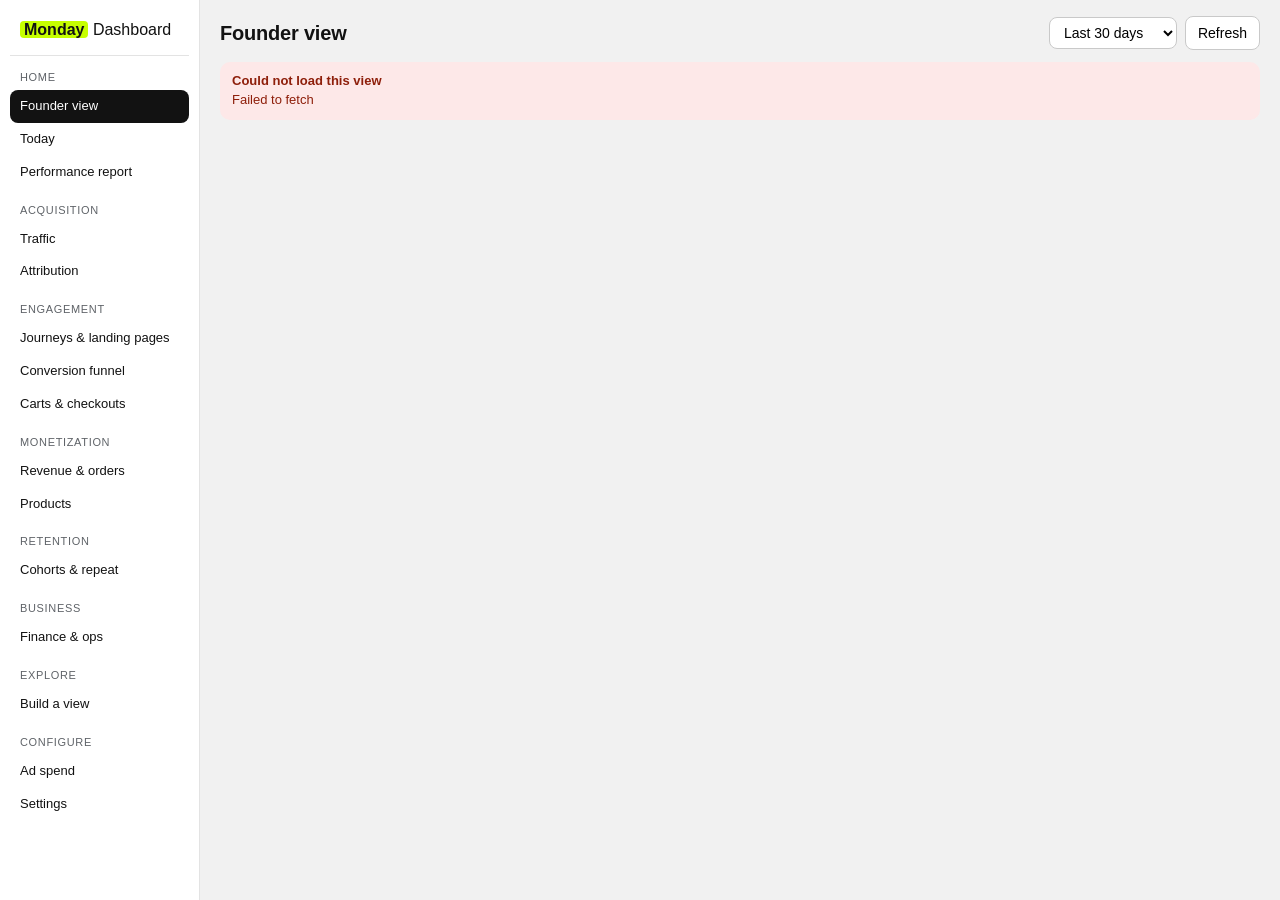
<file: index.html>
<!doctype html>
<html lang="en">
<head>
<meta charset="utf-8">
<meta name="viewport" content="width=device-width, initial-scale=1">
<meta name="shopify-api-key" content="38dcd607f3307d0eba5588a425f4e2b0">
<script src="https://cdn.shopify.com/shopifycloud/app-bridge.js"></script>
<title>Monday Dashboard</title>
<link rel="stylesheet" href="css/app.css?v=202609251254">
</head>
<body>
<div class="shell">
  <nav class="side" id="tabs" aria-label="Reports">
    <div class="brand"><b>Monday</b> Dashboard<small id="shopname"></small></div>
    <button class="nav-toggle" id="nav-toggle" type="button" aria-expanded="false">Menu</button>
    <div class="nav-groups" id="nav-groups">
      <div class="ng"><div class="ngh">Home</div>
        <button data-view="founder">Founder view</button>
        <button data-view="today">Today</button>
        <button data-view="report">Performance report</button>
      </div>
      <div class="ng"><div class="ngh">Acquisition</div>
        <button data-view="acquisition">Traffic</button>
        <button data-view="attribution">Attribution</button>
      </div>
      <div class="ng"><div class="ngh">Engagement</div>
        <button data-view="journeys">Journeys &amp; landing pages</button>
        <button data-view="funnel">Conversion funnel</button>
        <button data-view="carts">Carts &amp; checkouts</button>
      </div>
      <div class="ng"><div class="ngh">Monetization</div>
        <button data-view="revenue">Revenue &amp; orders</button>
        <button data-view="products">Products</button>
      </div>
      <div class="ng"><div class="ngh">Retention</div>
        <button data-view="retention">Cohorts &amp; repeat</button>
      </div>
      <div class="ng"><div class="ngh">Business</div>
        <button data-view="ops">Finance &amp; ops</button>
      </div>
      <div class="ng"><div class="ngh">Explore</div>
        <button data-view="explore">Build a view</button>
      </div>
      <div class="ng"><div class="ngh">Configure</div>
        <button data-view="spend">Ad spend</button>
        <button data-view="settings">Settings</button>
      </div>
    </div>
  </nav>

  <div class="main">
    <div class="top">
      <h1 id="view-title">Monday Dashboard</h1>
      <div class="controls">
        <select id="period" aria-label="Period">
          <option value="today">Today</option>
          <option value="yesterday">Yesterday</option>
          <option value="7d">Last 7 days</option>
          <option value="30d" selected>Last 30 days</option>
          <option value="mtd">Month to date</option>
          <option value="90d">Last 90 days</option>
        </select>
        <button class="btn" id="refresh" type="button">Refresh</button>
      </div>
    </div>
    <main id="view"><div class="loading">Loading…</div></main>
    <p class="muted" id="foot" style="text-align:center;font-size:12px"></p>
  </div>
</div>

<script src="js/core.js?v=202609251254"></script>
<script src="js/orders.js?v=202609251254"></script>
<script src="js/queries.js?v=202609251254"></script>
<script src="js/views-business.js?v=202609251254"></script>
<script src="js/views-growth.js?v=202609251254"></script>
<script src="js/views-admin.js?v=202609251254"></script>
<script src="js/views-report.js?v=202609251254"></script>
<script src="js/views-journeys.js?v=202609251254"></script>
<script src="js/views-products-extra.js?v=202609251254"></script>
<script src="js/views-explore.js?v=202609251254"></script>
<script src="js/app.js?v=202609251254"></script>
</body>
</html>
</file>
<file: css/app.css>
:root {
  --ink:#121212; --muted:#5f6368; --line:#e3e3e3; --soft:#f6f6f7; --bg:#f1f1f1; --card:#fff;
  --accent:#C6FF00; --c1:#121212; --c2:#2c6ecb; --c3:#e07a1f; --c4:#8a5cf6; --c5:#16a34a;
  --ok:#e6f6ea; --ok-ink:#0c5132; --warn:#fff4d6; --warn-ink:#7a5200; --bad:#fde8e8; --bad-ink:#8e1f0b; --info:#eaf2ff; --info-ink:#00337a;
}
* { box-sizing:border-box; }
body { margin:0; background:var(--bg); color:var(--ink); font:14px/1.45 -apple-system, BlinkMacSystemFont, "Segoe UI", Roboto, sans-serif; }
.wrap { max-width:1240px; margin:0 auto; padding:16px; }
.top { display:flex; gap:12px; align-items:center; justify-content:space-between; flex-wrap:wrap; margin-bottom:12px; }
.top h1 { font-size:20px; margin:0; letter-spacing:-.01em; }
.top h1 small { font-weight:400; color:var(--muted); font-size:13px; margin-left:6px; }
.controls { display:flex; gap:8px; align-items:center; flex-wrap:wrap; }
select, input, textarea, button { font:inherit; }
select, input[type=text], input[type=number], input[type=date], textarea { padding:6px 10px; border-radius:8px; border:1px solid #c9c9c9; background:#fff; }
textarea { width:100%; min-height:110px; font-family:ui-monospace, Menlo, monospace; font-size:12px; }
.btn { border:1px solid #c9c9c9; background:#fff; border-radius:8px; padding:6px 12px; cursor:pointer; }
.btn--primary { background:var(--ink); color:#fff; border-color:var(--ink); }
.btn:disabled { opacity:.5; cursor:default; }
.tabs { display:flex; gap:6px; flex-wrap:wrap; margin-bottom:14px; position:sticky; top:0; background:var(--bg); padding:6px 0; z-index:5; }
.tabs button { border:1px solid #c9c9c9; background:#fff; border-radius:999px; padding:7px 14px; cursor:pointer; }
.tabs button[aria-selected="true"] { background:var(--ink); color:#fff; border-color:var(--ink); }
.panel[hidden] { display:none; }
.card { background:var(--card); border:1px solid var(--line); border-radius:12px; padding:16px; margin-bottom:16px; }
.card h2 { font-size:15px; margin:0 0 2px; }
.card h3 { font-size:14px; margin:14px 0 8px; }
.card > .sub, .sub { color:var(--muted); margin:0 0 12px; font-size:13px; }
.cols { display:grid; grid-template-columns:repeat(auto-fit, minmax(340px, 1fr)); gap:16px; }
.cols > .card { margin-bottom:0; }
.stack > * + * { margin-top:16px; }
.kpis { display:grid; grid-template-columns:repeat(auto-fit, minmax(160px, 1fr)); gap:10px; }
.kpi { background:#fff; border:1px solid var(--line); border-radius:12px; padding:11px 13px; min-width:0; }
.kpi > small:first-child { color:var(--muted); display:block; }
.kpi b { display:block; font-size:21px; line-height:1.2; margin:3px 0; font-variant-numeric:tabular-nums; white-space:nowrap; overflow:hidden; text-overflow:ellipsis; }
.kpi-sub { color:var(--muted); font-size:12px; }
.kpi--hi { border-color:var(--ink); box-shadow:inset 0 -4px 0 var(--accent); }
.d { font-weight:600; font-size:12px; }
.dup { color:#0c7a3d; } .ddown { color:#b42318; } .d0 { color:var(--muted); }
table { width:100%; border-collapse:collapse; font-variant-numeric:tabular-nums; font-size:13px; }
th, td { text-align:left; padding:7px 8px; border-bottom:1px solid var(--line); vertical-align:top; }
th { font-weight:600; color:var(--muted); font-size:12px; background:var(--soft); position:sticky; top:0; }
td.n, th.n { text-align:right; white-space:nowrap; }
tr.total td { font-weight:700; background:var(--soft); }
tr.hl td { background:#fbffe8; }
.scroll { overflow-x:auto; max-width:100%; }
.bar { height:6px; border-radius:3px; background:var(--soft); margin-top:5px; overflow:hidden; min-width:60px; }
.bar i { display:block; height:100%; background:var(--ink); }
.muted { color:var(--muted); }
.badge { display:inline-block; padding:2px 8px; border-radius:6px; font-size:12px; font-weight:600; }
.b-ok { background:var(--ok); color:var(--ok-ink); } .b-warn { background:var(--warn); color:var(--warn-ink); }
.b-bad { background:var(--bad); color:var(--bad-ink); } .b-info { background:var(--info); color:var(--info-ink); } .b-off { background:var(--soft); color:var(--muted); }
.alert { display:flex; gap:10px; padding:10px 12px; border-radius:10px; margin-bottom:8px; align-items:flex-start; font-size:13px; }
.alert strong { display:block; }
.a-warn { background:var(--warn); color:var(--warn-ink); } .a-bad { background:var(--bad); color:var(--bad-ink); }
.a-info { background:var(--info); color:var(--info-ink); } .a-ok { background:var(--ok); color:var(--ok-ink); }
.empty { padding:16px; text-align:center; color:var(--muted); background:var(--soft); border-radius:10px; font-size:13px; }
.loading { padding:16px; text-align:center; color:var(--muted); }
.chart { width:100%; height:auto; display:block; }
.chart .grid { stroke:#ececec; stroke-width:1; }
.chart .ax { fill:#7a7a7a; font-size:9px; }
.chart .mark { stroke:#b42318; stroke-dasharray:4 3; stroke-width:1.2; }
.chart .mk { fill:#b42318; }
.legend { display:flex; gap:14px; flex-wrap:wrap; font-size:12px; color:var(--muted); margin-top:4px; }
.legend i { display:inline-block; width:10px; height:10px; border-radius:2px; margin-right:5px; vertical-align:-1px; }
.funnel { display:flex; flex-direction:column; gap:10px; }
.fstep { display:grid; grid-template-columns:190px 1fr 210px; gap:10px; align-items:center; }
.flabel { font-size:13px; }
.fbar { position:relative; height:26px; background:var(--soft); border-radius:6px; overflow:hidden; }
.fbar i { position:absolute; inset:0 auto 0 0; background:var(--ink); }
.fbar span { position:relative; padding-left:8px; line-height:26px; font-size:12px; color:#fff; mix-blend-mode:difference; font-variant-numeric:tabular-nums; }
.frate { font-size:12px; color:var(--muted); }
.form { display:grid; grid-template-columns:repeat(auto-fit, minmax(210px, 1fr)); gap:12px; }
.form label { display:flex; flex-direction:column; gap:4px; font-size:13px; }
.form label small { color:var(--muted); }
.row { display:flex; gap:10px; align-items:center; flex-wrap:wrap; }
.row.sb { justify-content:space-between; }
.chips { display:flex; gap:6px; flex-wrap:wrap; }
.chip { display:inline-block; padding:3px 10px; border-radius:999px; background:var(--soft); border:1px solid var(--line); font-size:12px; }
.def dt { font-weight:600; margin-top:10px; } .def dd { margin:2px 0 0; color:#333; }
.seg { display:inline-flex; border:1px solid #c9c9c9; border-radius:8px; overflow:hidden; }
.seg button { border:0; background:#fff; padding:5px 10px; cursor:pointer; font-size:12px; }
.seg button[aria-pressed="true"] { background:var(--ink); color:#fff; }
.heat td.n { font-size:12px; }
@media (max-width:700px) { .fstep { grid-template-columns:1fr; gap:4px; } .wrap { padding:12px; } }

/* ---------- shell: GA-style sidebar ---------- */
.shell { display:grid; grid-template-columns:200px minmax(0,1fr); min-height:100vh; }
.side { background:#fff; border-right:1px solid var(--line); padding:14px 10px; position:sticky; top:0; height:100vh; overflow-y:auto; }
.brand { font-size:16px; padding:4px 10px 12px; border-bottom:1px solid var(--line); margin-bottom:8px; }
.brand b { background:var(--accent); padding:0 4px; border-radius:4px; }
.brand small { display:block; color:var(--muted); font-size:12px; margin-top:2px; }
.ng { margin:10px 0; }
.ngh { font-size:11px; text-transform:uppercase; letter-spacing:.06em; color:var(--muted); padding:4px 10px; }
.side button[data-view] { display:block; width:100%; text-align:left; border:0; background:none; padding:7px 10px; border-radius:8px; cursor:pointer; font-size:13px; color:var(--ink); }
.side button[data-view]:hover { background:var(--soft); }
.side button[aria-selected="true"] { background:var(--ink); color:#fff; }
.nav-toggle { display:none; }
.main { min-width:0; padding:16px 20px; max-width:1320px; }
.main .top h1 { font-size:20px; margin:0; }
@media (max-width:720px) {
  .shell { grid-template-columns:1fr; }
  .side { position:static; height:auto; border-right:0; border-bottom:1px solid var(--line); }
  .nav-toggle { display:inline-block; border:1px solid #c9c9c9; background:#fff; border-radius:8px; padding:6px 12px; margin:0 10px; }
  .nav-groups { display:none; }
  .side.open .nav-groups { display:block; }
  .main { padding:12px; }
}

/* ---------- report ---------- */
.report-head { margin:4px 0 16px; }
.report-head .eyebrow { font-size:11px; letter-spacing:.08em; text-transform:uppercase; color:var(--muted); }
.report-head .rh { font-family:Georgia, "Times New Roman", serif; font-weight:400; font-size:28px; margin:4px 0; }
.small { font-size:12px; }
.tag { display:inline-block; font-size:10px; letter-spacing:.05em; text-transform:uppercase; padding:1px 6px; border-radius:4px; color:#fff; vertical-align:1px; }
.tag-data { background:#1c3f8f; } .tag-inf { background:#5f6b7a; } .tag-exp { background:#a16207; } .tag-asm { background:#b42318; }
.findings { padding-left:20px; margin:0; } .findings li { margin:0 0 12px; } .findings li div { color:#333; margin-top:2px; }

/* ---------- heatmaps, waterfalls, explore ---------- */
.heatmap th, .heatmap td { padding:4px 5px; font-size:11px; text-align:center; border:1px solid #fff; }
.heatmap th:first-child { text-align:left; white-space:nowrap; }
.hm { min-width:28px; }
.chart .wf-val { font-size:12px; font-weight:700; fill:#121212; }
.chart .wf-drop { font-size:11px; fill:#8e1f0b; font-weight:600; }
.explore { display:grid; grid-template-columns:290px 1fr; gap:16px; align-items:start; }
.ex-side { position:sticky; top:8px; }
.exl { display:flex; flex-direction:column; gap:4px; font-size:12px; color:var(--muted); margin-bottom:10px; }
.exl select, .exl input[type=text] { color:var(--ink); }
.ex-checks { display:flex; flex-direction:column; gap:3px; max-height:210px; overflow:auto; padding:6px 8px; border:1px solid var(--line); border-radius:8px; color:var(--ink); font-size:13px; }
.ex-presets { margin-top:14px; display:flex; flex-wrap:wrap; gap:6px; }
.ex-presets .muted { width:100%; }
.chip-btn { border:1px solid var(--line); background:var(--soft); border-radius:999px; padding:4px 10px; font-size:12px; cursor:pointer; }
.chip-btn:hover { border-color:var(--ink); }
.code { white-space:pre-wrap; font-size:12px; background:var(--soft); padding:10px; border-radius:8px; }
details summary { cursor:pointer; color:var(--muted); font-size:13px; margin-top:6px; }
@media (max-width:1000px) { .explore { grid-template-columns:1fr; } .ex-side { position:static; } }

/* ---------- print / PDF ---------- */
@media print {
  .side, .top, .noprint, #foot { display:none !important; }
  .shell { display:block; } .main { padding:0; max-width:none; }
  body { background:#fff; }
  .card { break-inside:avoid; border-color:#ddd; }
}
.chart .axl { fill:#444; font-size:12px; }
</file>
